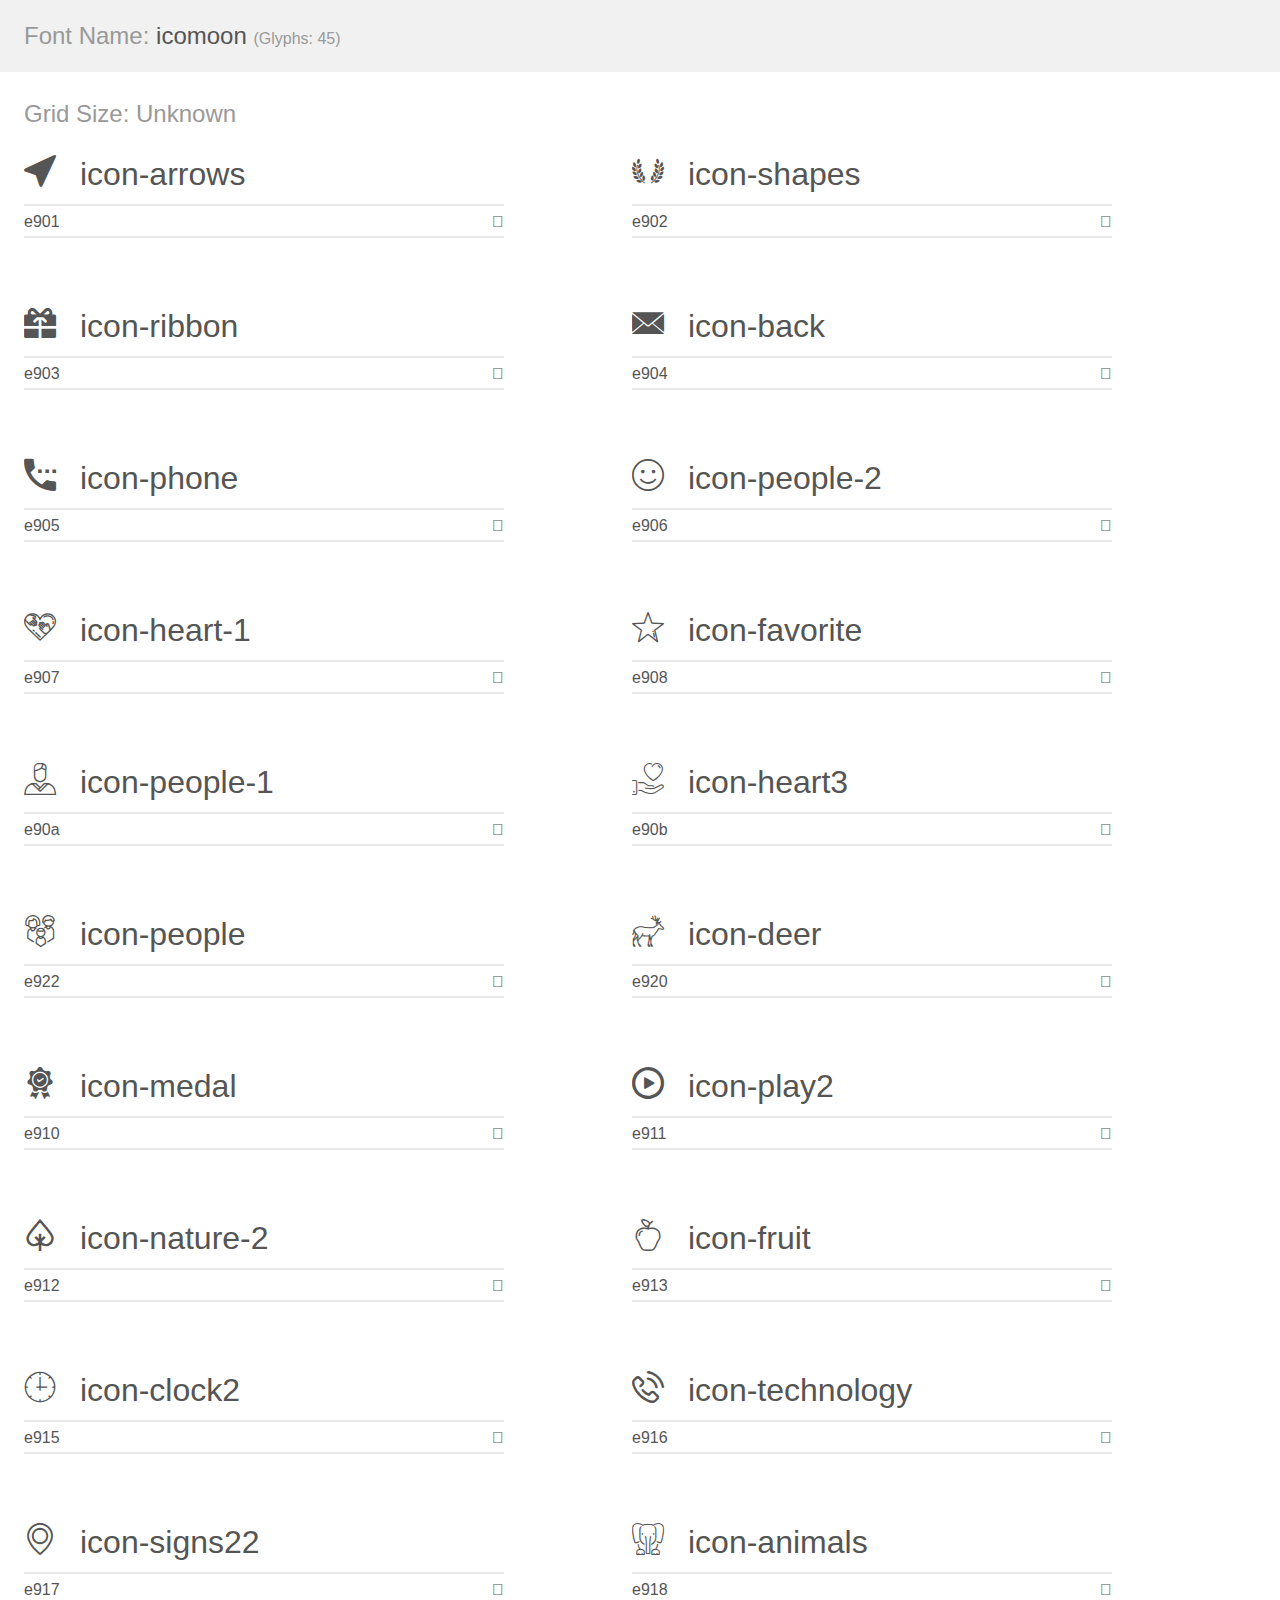
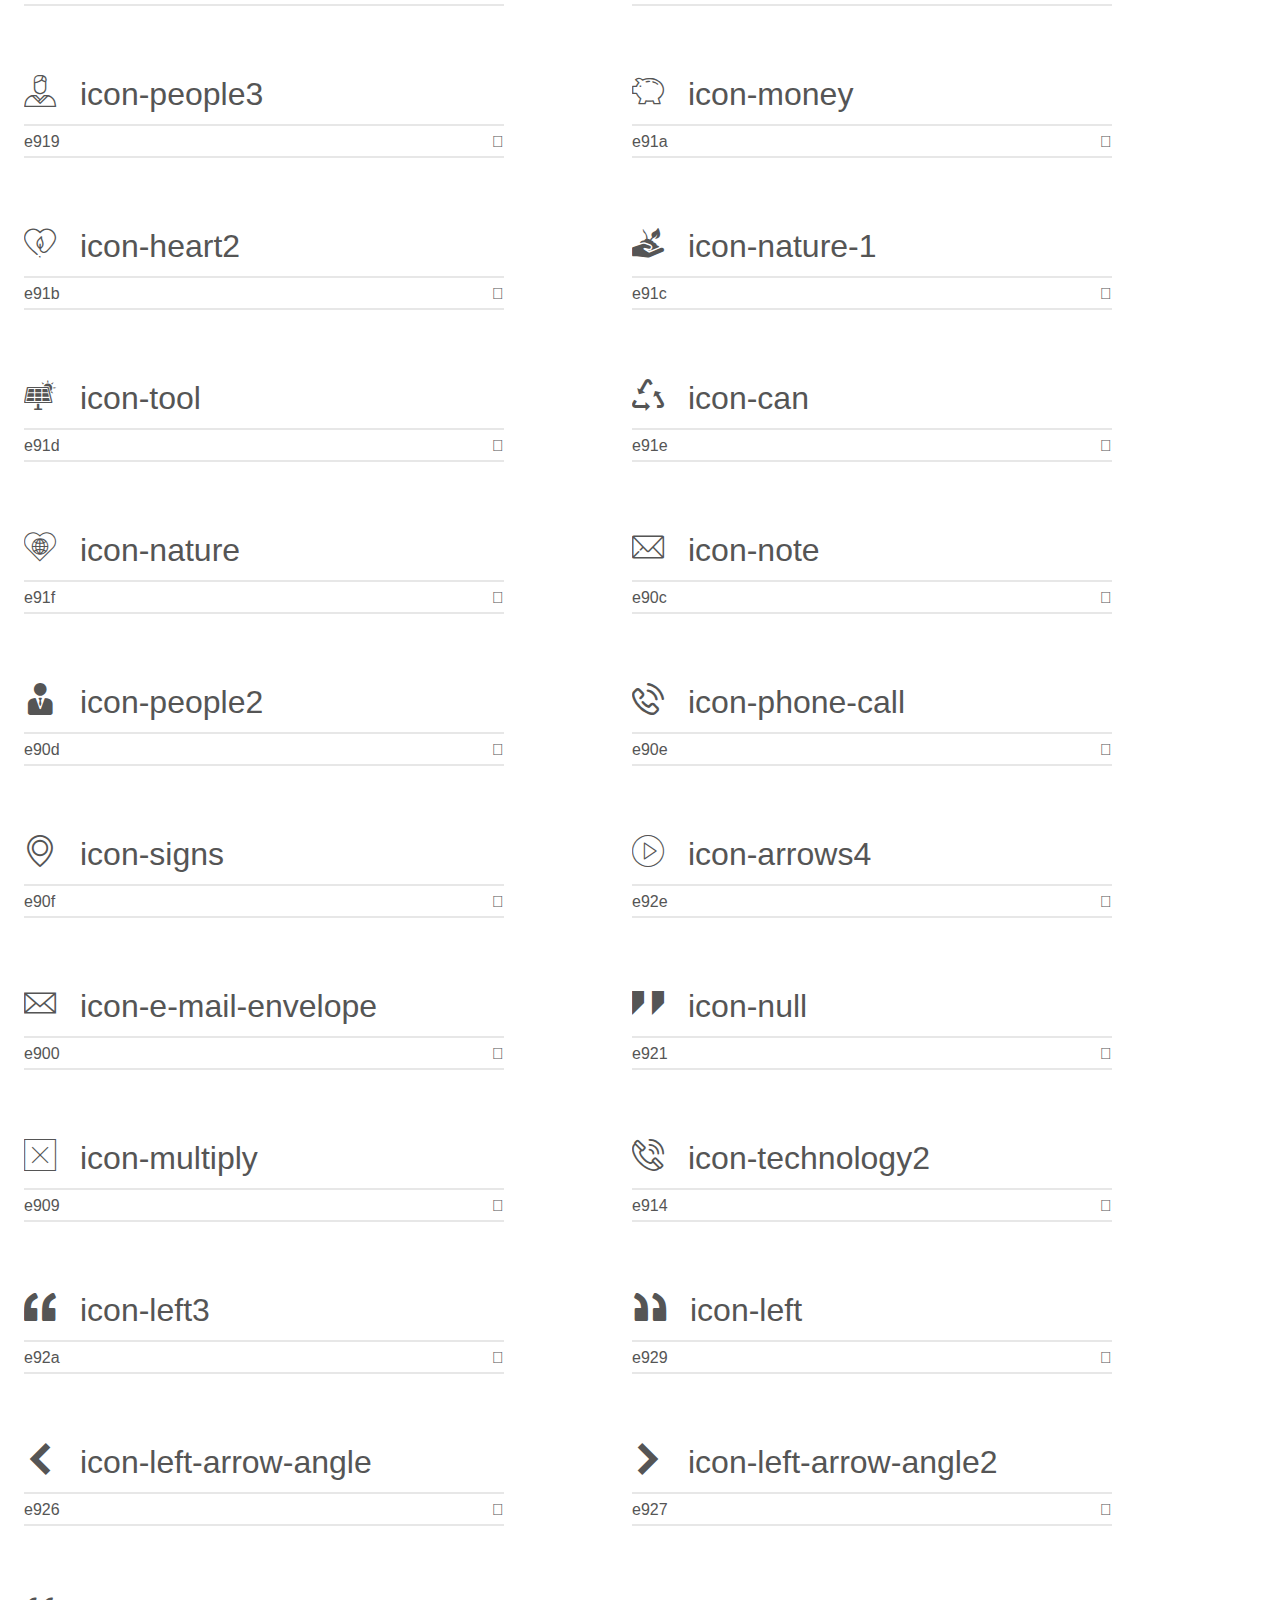
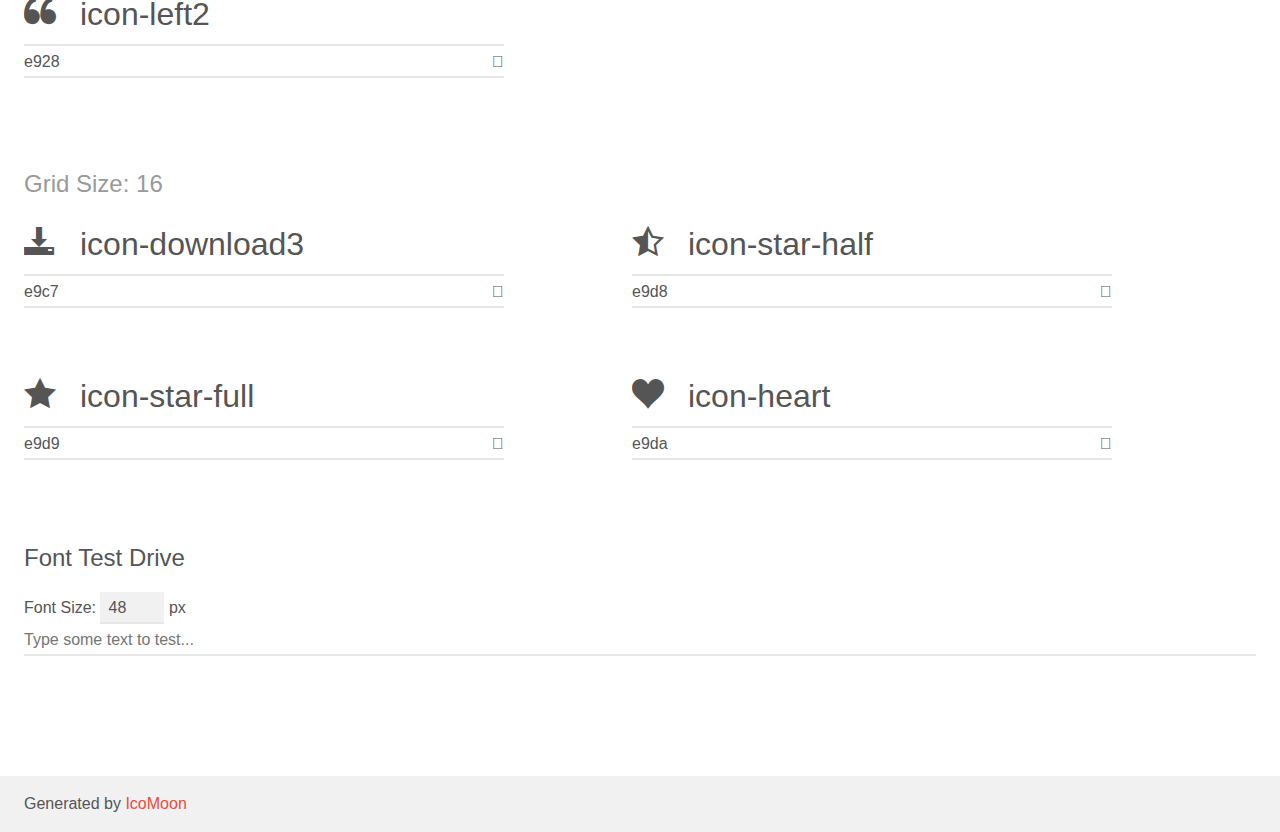
<file: fonts/demo/demo.html>
<!doctype html>
<html>
<head>
    <meta charset="utf-8">
    <title>IcoMoon Demo</title>
    <meta name="description" content="An Icon Font Generated By IcoMoon.io">
    <meta name="viewport" content="width=device-width, initial-scale=1">
    <link rel="stylesheet" href="demo-files/demo.css">
    <link rel="stylesheet" href="style.css"></head>
<body>
    <div class="bgc1 clearfix">
        <h1 class="mhmm mvm"><span class="fgc1">Font Name:</span> icomoon <small class="fgc1">(Glyphs:&nbsp;45)</small></h1>
    </div>
    <div class="clearfix mhl ptl">
        <h1 class="mvm mtn fgc1">Grid Size: Unknown</h1>
        <div class="glyph fs1">
            <div class="clearfix bshadow0 pbs">
                <span class="icon-arrows">
                
                </span>
                <span class="mls"> icon-arrows</span>
            </div>
            <fieldset class="fs0 size1of1 clearfix hidden-false">
                <input type="text" readonly value="e901" class="unit size1of2" />
                <input type="text" maxlength="1" readonly value="&#xe901;" class="unitRight size1of2 talign-right" />
            </fieldset>
            <div class="fs0 bshadow0 clearfix hidden-true">
                <span class="unit pvs fgc1">liga: </span>
                <input type="text" readonly value="" class="liga unitRight" />
            </div>
        </div>
        <div class="glyph fs1">
            <div class="clearfix bshadow0 pbs">
                <span class="icon-shapes">
                
                </span>
                <span class="mls"> icon-shapes</span>
            </div>
            <fieldset class="fs0 size1of1 clearfix hidden-false">
                <input type="text" readonly value="e902" class="unit size1of2" />
                <input type="text" maxlength="1" readonly value="&#xe902;" class="unitRight size1of2 talign-right" />
            </fieldset>
            <div class="fs0 bshadow0 clearfix hidden-true">
                <span class="unit pvs fgc1">liga: </span>
                <input type="text" readonly value="" class="liga unitRight" />
            </div>
        </div>
        <div class="glyph fs1">
            <div class="clearfix bshadow0 pbs">
                <span class="icon-ribbon">
                
                </span>
                <span class="mls"> icon-ribbon</span>
            </div>
            <fieldset class="fs0 size1of1 clearfix hidden-false">
                <input type="text" readonly value="e903" class="unit size1of2" />
                <input type="text" maxlength="1" readonly value="&#xe903;" class="unitRight size1of2 talign-right" />
            </fieldset>
            <div class="fs0 bshadow0 clearfix hidden-true">
                <span class="unit pvs fgc1">liga: </span>
                <input type="text" readonly value="" class="liga unitRight" />
            </div>
        </div>
        <div class="glyph fs1">
            <div class="clearfix bshadow0 pbs">
                <span class="icon-back">
                
                </span>
                <span class="mls"> icon-back</span>
            </div>
            <fieldset class="fs0 size1of1 clearfix hidden-false">
                <input type="text" readonly value="e904" class="unit size1of2" />
                <input type="text" maxlength="1" readonly value="&#xe904;" class="unitRight size1of2 talign-right" />
            </fieldset>
            <div class="fs0 bshadow0 clearfix hidden-true">
                <span class="unit pvs fgc1">liga: </span>
                <input type="text" readonly value="" class="liga unitRight" />
            </div>
        </div>
        <div class="glyph fs1">
            <div class="clearfix bshadow0 pbs">
                <span class="icon-phone">
                
                </span>
                <span class="mls"> icon-phone</span>
            </div>
            <fieldset class="fs0 size1of1 clearfix hidden-false">
                <input type="text" readonly value="e905" class="unit size1of2" />
                <input type="text" maxlength="1" readonly value="&#xe905;" class="unitRight size1of2 talign-right" />
            </fieldset>
            <div class="fs0 bshadow0 clearfix hidden-true">
                <span class="unit pvs fgc1">liga: </span>
                <input type="text" readonly value="" class="liga unitRight" />
            </div>
        </div>
        <div class="glyph fs1">
            <div class="clearfix bshadow0 pbs">
                <span class="icon-people-2">
                
                </span>
                <span class="mls"> icon-people-2</span>
            </div>
            <fieldset class="fs0 size1of1 clearfix hidden-false">
                <input type="text" readonly value="e906" class="unit size1of2" />
                <input type="text" maxlength="1" readonly value="&#xe906;" class="unitRight size1of2 talign-right" />
            </fieldset>
            <div class="fs0 bshadow0 clearfix hidden-true">
                <span class="unit pvs fgc1">liga: </span>
                <input type="text" readonly value="" class="liga unitRight" />
            </div>
        </div>
        <div class="glyph fs1">
            <div class="clearfix bshadow0 pbs">
                <span class="icon-heart-1">
                
                </span>
                <span class="mls"> icon-heart-1</span>
            </div>
            <fieldset class="fs0 size1of1 clearfix hidden-false">
                <input type="text" readonly value="e907" class="unit size1of2" />
                <input type="text" maxlength="1" readonly value="&#xe907;" class="unitRight size1of2 talign-right" />
            </fieldset>
            <div class="fs0 bshadow0 clearfix hidden-true">
                <span class="unit pvs fgc1">liga: </span>
                <input type="text" readonly value="" class="liga unitRight" />
            </div>
        </div>
        <div class="glyph fs1">
            <div class="clearfix bshadow0 pbs">
                <span class="icon-favorite">
                
                </span>
                <span class="mls"> icon-favorite</span>
            </div>
            <fieldset class="fs0 size1of1 clearfix hidden-false">
                <input type="text" readonly value="e908" class="unit size1of2" />
                <input type="text" maxlength="1" readonly value="&#xe908;" class="unitRight size1of2 talign-right" />
            </fieldset>
            <div class="fs0 bshadow0 clearfix hidden-true">
                <span class="unit pvs fgc1">liga: </span>
                <input type="text" readonly value="" class="liga unitRight" />
            </div>
        </div>
        <div class="glyph fs1">
            <div class="clearfix bshadow0 pbs">
                <span class="icon-people-1">
                
                </span>
                <span class="mls"> icon-people-1</span>
            </div>
            <fieldset class="fs0 size1of1 clearfix hidden-false">
                <input type="text" readonly value="e90a" class="unit size1of2" />
                <input type="text" maxlength="1" readonly value="&#xe90a;" class="unitRight size1of2 talign-right" />
            </fieldset>
            <div class="fs0 bshadow0 clearfix hidden-true">
                <span class="unit pvs fgc1">liga: </span>
                <input type="text" readonly value="" class="liga unitRight" />
            </div>
        </div>
        <div class="glyph fs1">
            <div class="clearfix bshadow0 pbs">
                <span class="icon-heart3">
                
                </span>
                <span class="mls"> icon-heart3</span>
            </div>
            <fieldset class="fs0 size1of1 clearfix hidden-false">
                <input type="text" readonly value="e90b" class="unit size1of2" />
                <input type="text" maxlength="1" readonly value="&#xe90b;" class="unitRight size1of2 talign-right" />
            </fieldset>
            <div class="fs0 bshadow0 clearfix hidden-true">
                <span class="unit pvs fgc1">liga: </span>
                <input type="text" readonly value="" class="liga unitRight" />
            </div>
        </div>
        <div class="glyph fs1">
            <div class="clearfix bshadow0 pbs">
                <span class="icon-people">
                
                </span>
                <span class="mls"> icon-people</span>
            </div>
            <fieldset class="fs0 size1of1 clearfix hidden-false">
                <input type="text" readonly value="e922" class="unit size1of2" />
                <input type="text" maxlength="1" readonly value="&#xe922;" class="unitRight size1of2 talign-right" />
            </fieldset>
            <div class="fs0 bshadow0 clearfix hidden-true">
                <span class="unit pvs fgc1">liga: </span>
                <input type="text" readonly value="" class="liga unitRight" />
            </div>
        </div>
        <div class="glyph fs1">
            <div class="clearfix bshadow0 pbs">
                <span class="icon-deer">
                
                </span>
                <span class="mls"> icon-deer</span>
            </div>
            <fieldset class="fs0 size1of1 clearfix hidden-false">
                <input type="text" readonly value="e920" class="unit size1of2" />
                <input type="text" maxlength="1" readonly value="&#xe920;" class="unitRight size1of2 talign-right" />
            </fieldset>
            <div class="fs0 bshadow0 clearfix hidden-true">
                <span class="unit pvs fgc1">liga: </span>
                <input type="text" readonly value="" class="liga unitRight" />
            </div>
        </div>
        <div class="glyph fs1">
            <div class="clearfix bshadow0 pbs">
                <span class="icon-medal">
                
                </span>
                <span class="mls"> icon-medal</span>
            </div>
            <fieldset class="fs0 size1of1 clearfix hidden-false">
                <input type="text" readonly value="e910" class="unit size1of2" />
                <input type="text" maxlength="1" readonly value="&#xe910;" class="unitRight size1of2 talign-right" />
            </fieldset>
            <div class="fs0 bshadow0 clearfix hidden-true">
                <span class="unit pvs fgc1">liga: </span>
                <input type="text" readonly value="" class="liga unitRight" />
            </div>
        </div>
        <div class="glyph fs1">
            <div class="clearfix bshadow0 pbs">
                <span class="icon-play2">
                
                </span>
                <span class="mls"> icon-play2</span>
            </div>
            <fieldset class="fs0 size1of1 clearfix hidden-false">
                <input type="text" readonly value="e911" class="unit size1of2" />
                <input type="text" maxlength="1" readonly value="&#xe911;" class="unitRight size1of2 talign-right" />
            </fieldset>
            <div class="fs0 bshadow0 clearfix hidden-true">
                <span class="unit pvs fgc1">liga: </span>
                <input type="text" readonly value="" class="liga unitRight" />
            </div>
        </div>
        <div class="glyph fs1">
            <div class="clearfix bshadow0 pbs">
                <span class="icon-nature-2">
                
                </span>
                <span class="mls"> icon-nature-2</span>
            </div>
            <fieldset class="fs0 size1of1 clearfix hidden-false">
                <input type="text" readonly value="e912" class="unit size1of2" />
                <input type="text" maxlength="1" readonly value="&#xe912;" class="unitRight size1of2 talign-right" />
            </fieldset>
            <div class="fs0 bshadow0 clearfix hidden-true">
                <span class="unit pvs fgc1">liga: </span>
                <input type="text" readonly value="" class="liga unitRight" />
            </div>
        </div>
        <div class="glyph fs1">
            <div class="clearfix bshadow0 pbs">
                <span class="icon-fruit">
                
                </span>
                <span class="mls"> icon-fruit</span>
            </div>
            <fieldset class="fs0 size1of1 clearfix hidden-false">
                <input type="text" readonly value="e913" class="unit size1of2" />
                <input type="text" maxlength="1" readonly value="&#xe913;" class="unitRight size1of2 talign-right" />
            </fieldset>
            <div class="fs0 bshadow0 clearfix hidden-true">
                <span class="unit pvs fgc1">liga: </span>
                <input type="text" readonly value="" class="liga unitRight" />
            </div>
        </div>
        <div class="glyph fs1">
            <div class="clearfix bshadow0 pbs">
                <span class="icon-clock2">
                
                </span>
                <span class="mls"> icon-clock2</span>
            </div>
            <fieldset class="fs0 size1of1 clearfix hidden-false">
                <input type="text" readonly value="e915" class="unit size1of2" />
                <input type="text" maxlength="1" readonly value="&#xe915;" class="unitRight size1of2 talign-right" />
            </fieldset>
            <div class="fs0 bshadow0 clearfix hidden-true">
                <span class="unit pvs fgc1">liga: </span>
                <input type="text" readonly value="" class="liga unitRight" />
            </div>
        </div>
        <div class="glyph fs1">
            <div class="clearfix bshadow0 pbs">
                <span class="icon-technology">
                
                </span>
                <span class="mls"> icon-technology</span>
            </div>
            <fieldset class="fs0 size1of1 clearfix hidden-false">
                <input type="text" readonly value="e916" class="unit size1of2" />
                <input type="text" maxlength="1" readonly value="&#xe916;" class="unitRight size1of2 talign-right" />
            </fieldset>
            <div class="fs0 bshadow0 clearfix hidden-true">
                <span class="unit pvs fgc1">liga: </span>
                <input type="text" readonly value="" class="liga unitRight" />
            </div>
        </div>
        <div class="glyph fs1">
            <div class="clearfix bshadow0 pbs">
                <span class="icon-signs22">
                
                </span>
                <span class="mls"> icon-signs22</span>
            </div>
            <fieldset class="fs0 size1of1 clearfix hidden-false">
                <input type="text" readonly value="e917" class="unit size1of2" />
                <input type="text" maxlength="1" readonly value="&#xe917;" class="unitRight size1of2 talign-right" />
            </fieldset>
            <div class="fs0 bshadow0 clearfix hidden-true">
                <span class="unit pvs fgc1">liga: </span>
                <input type="text" readonly value="" class="liga unitRight" />
            </div>
        </div>
        <div class="glyph fs1">
            <div class="clearfix bshadow0 pbs">
                <span class="icon-animals">
                
                </span>
                <span class="mls"> icon-animals</span>
            </div>
            <fieldset class="fs0 size1of1 clearfix hidden-false">
                <input type="text" readonly value="e918" class="unit size1of2" />
                <input type="text" maxlength="1" readonly value="&#xe918;" class="unitRight size1of2 talign-right" />
            </fieldset>
            <div class="fs0 bshadow0 clearfix hidden-true">
                <span class="unit pvs fgc1">liga: </span>
                <input type="text" readonly value="" class="liga unitRight" />
            </div>
        </div>
        <div class="glyph fs1">
            <div class="clearfix bshadow0 pbs">
                <span class="icon-people3">
                
                </span>
                <span class="mls"> icon-people3</span>
            </div>
            <fieldset class="fs0 size1of1 clearfix hidden-false">
                <input type="text" readonly value="e919" class="unit size1of2" />
                <input type="text" maxlength="1" readonly value="&#xe919;" class="unitRight size1of2 talign-right" />
            </fieldset>
            <div class="fs0 bshadow0 clearfix hidden-true">
                <span class="unit pvs fgc1">liga: </span>
                <input type="text" readonly value="" class="liga unitRight" />
            </div>
        </div>
        <div class="glyph fs1">
            <div class="clearfix bshadow0 pbs">
                <span class="icon-money">
                
                </span>
                <span class="mls"> icon-money</span>
            </div>
            <fieldset class="fs0 size1of1 clearfix hidden-false">
                <input type="text" readonly value="e91a" class="unit size1of2" />
                <input type="text" maxlength="1" readonly value="&#xe91a;" class="unitRight size1of2 talign-right" />
            </fieldset>
            <div class="fs0 bshadow0 clearfix hidden-true">
                <span class="unit pvs fgc1">liga: </span>
                <input type="text" readonly value="" class="liga unitRight" />
            </div>
        </div>
        <div class="glyph fs1">
            <div class="clearfix bshadow0 pbs">
                <span class="icon-heart2">
                
                </span>
                <span class="mls"> icon-heart2</span>
            </div>
            <fieldset class="fs0 size1of1 clearfix hidden-false">
                <input type="text" readonly value="e91b" class="unit size1of2" />
                <input type="text" maxlength="1" readonly value="&#xe91b;" class="unitRight size1of2 talign-right" />
            </fieldset>
            <div class="fs0 bshadow0 clearfix hidden-true">
                <span class="unit pvs fgc1">liga: </span>
                <input type="text" readonly value="" class="liga unitRight" />
            </div>
        </div>
        <div class="glyph fs1">
            <div class="clearfix bshadow0 pbs">
                <span class="icon-nature-1">
                
                </span>
                <span class="mls"> icon-nature-1</span>
            </div>
            <fieldset class="fs0 size1of1 clearfix hidden-false">
                <input type="text" readonly value="e91c" class="unit size1of2" />
                <input type="text" maxlength="1" readonly value="&#xe91c;" class="unitRight size1of2 talign-right" />
            </fieldset>
            <div class="fs0 bshadow0 clearfix hidden-true">
                <span class="unit pvs fgc1">liga: </span>
                <input type="text" readonly value="" class="liga unitRight" />
            </div>
        </div>
        <div class="glyph fs1">
            <div class="clearfix bshadow0 pbs">
                <span class="icon-tool">
                
                </span>
                <span class="mls"> icon-tool</span>
            </div>
            <fieldset class="fs0 size1of1 clearfix hidden-false">
                <input type="text" readonly value="e91d" class="unit size1of2" />
                <input type="text" maxlength="1" readonly value="&#xe91d;" class="unitRight size1of2 talign-right" />
            </fieldset>
            <div class="fs0 bshadow0 clearfix hidden-true">
                <span class="unit pvs fgc1">liga: </span>
                <input type="text" readonly value="" class="liga unitRight" />
            </div>
        </div>
        <div class="glyph fs1">
            <div class="clearfix bshadow0 pbs">
                <span class="icon-can">
                
                </span>
                <span class="mls"> icon-can</span>
            </div>
            <fieldset class="fs0 size1of1 clearfix hidden-false">
                <input type="text" readonly value="e91e" class="unit size1of2" />
                <input type="text" maxlength="1" readonly value="&#xe91e;" class="unitRight size1of2 talign-right" />
            </fieldset>
            <div class="fs0 bshadow0 clearfix hidden-true">
                <span class="unit pvs fgc1">liga: </span>
                <input type="text" readonly value="" class="liga unitRight" />
            </div>
        </div>
        <div class="glyph fs1">
            <div class="clearfix bshadow0 pbs">
                <span class="icon-nature">
                
                </span>
                <span class="mls"> icon-nature</span>
            </div>
            <fieldset class="fs0 size1of1 clearfix hidden-false">
                <input type="text" readonly value="e91f" class="unit size1of2" />
                <input type="text" maxlength="1" readonly value="&#xe91f;" class="unitRight size1of2 talign-right" />
            </fieldset>
            <div class="fs0 bshadow0 clearfix hidden-true">
                <span class="unit pvs fgc1">liga: </span>
                <input type="text" readonly value="" class="liga unitRight" />
            </div>
        </div>
        <div class="glyph fs1">
            <div class="clearfix bshadow0 pbs">
                <span class="icon-note">
                
                </span>
                <span class="mls"> icon-note</span>
            </div>
            <fieldset class="fs0 size1of1 clearfix hidden-false">
                <input type="text" readonly value="e90c" class="unit size1of2" />
                <input type="text" maxlength="1" readonly value="&#xe90c;" class="unitRight size1of2 talign-right" />
            </fieldset>
            <div class="fs0 bshadow0 clearfix hidden-true">
                <span class="unit pvs fgc1">liga: </span>
                <input type="text" readonly value="" class="liga unitRight" />
            </div>
        </div>
        <div class="glyph fs1">
            <div class="clearfix bshadow0 pbs">
                <span class="icon-people2">
                
                </span>
                <span class="mls"> icon-people2</span>
            </div>
            <fieldset class="fs0 size1of1 clearfix hidden-false">
                <input type="text" readonly value="e90d" class="unit size1of2" />
                <input type="text" maxlength="1" readonly value="&#xe90d;" class="unitRight size1of2 talign-right" />
            </fieldset>
            <div class="fs0 bshadow0 clearfix hidden-true">
                <span class="unit pvs fgc1">liga: </span>
                <input type="text" readonly value="" class="liga unitRight" />
            </div>
        </div>
        <div class="glyph fs1">
            <div class="clearfix bshadow0 pbs">
                <span class="icon-phone-call">
                
                </span>
                <span class="mls"> icon-phone-call</span>
            </div>
            <fieldset class="fs0 size1of1 clearfix hidden-false">
                <input type="text" readonly value="e90e" class="unit size1of2" />
                <input type="text" maxlength="1" readonly value="&#xe90e;" class="unitRight size1of2 talign-right" />
            </fieldset>
            <div class="fs0 bshadow0 clearfix hidden-true">
                <span class="unit pvs fgc1">liga: </span>
                <input type="text" readonly value="" class="liga unitRight" />
            </div>
        </div>
        <div class="glyph fs1">
            <div class="clearfix bshadow0 pbs">
                <span class="icon-signs">
                
                </span>
                <span class="mls"> icon-signs</span>
            </div>
            <fieldset class="fs0 size1of1 clearfix hidden-false">
                <input type="text" readonly value="e90f" class="unit size1of2" />
                <input type="text" maxlength="1" readonly value="&#xe90f;" class="unitRight size1of2 talign-right" />
            </fieldset>
            <div class="fs0 bshadow0 clearfix hidden-true">
                <span class="unit pvs fgc1">liga: </span>
                <input type="text" readonly value="" class="liga unitRight" />
            </div>
        </div>
        <div class="glyph fs1">
            <div class="clearfix bshadow0 pbs">
                <span class="icon-arrows4">
                
                </span>
                <span class="mls"> icon-arrows4</span>
            </div>
            <fieldset class="fs0 size1of1 clearfix hidden-false">
                <input type="text" readonly value="e92e" class="unit size1of2" />
                <input type="text" maxlength="1" readonly value="&#xe92e;" class="unitRight size1of2 talign-right" />
            </fieldset>
            <div class="fs0 bshadow0 clearfix hidden-true">
                <span class="unit pvs fgc1">liga: </span>
                <input type="text" readonly value="" class="liga unitRight" />
            </div>
        </div>
        <div class="glyph fs1">
            <div class="clearfix bshadow0 pbs">
                <span class="icon-e-mail-envelope">
                
                </span>
                <span class="mls"> icon-e-mail-envelope</span>
            </div>
            <fieldset class="fs0 size1of1 clearfix hidden-false">
                <input type="text" readonly value="e900" class="unit size1of2" />
                <input type="text" maxlength="1" readonly value="&#xe900;" class="unitRight size1of2 talign-right" />
            </fieldset>
            <div class="fs0 bshadow0 clearfix hidden-true">
                <span class="unit pvs fgc1">liga: </span>
                <input type="text" readonly value="" class="liga unitRight" />
            </div>
        </div>
        <div class="glyph fs1">
            <div class="clearfix bshadow0 pbs">
                <span class="icon-null">
                
                </span>
                <span class="mls"> icon-null</span>
            </div>
            <fieldset class="fs0 size1of1 clearfix hidden-false">
                <input type="text" readonly value="e921" class="unit size1of2" />
                <input type="text" maxlength="1" readonly value="&#xe921;" class="unitRight size1of2 talign-right" />
            </fieldset>
            <div class="fs0 bshadow0 clearfix hidden-true">
                <span class="unit pvs fgc1">liga: </span>
                <input type="text" readonly value="" class="liga unitRight" />
            </div>
        </div>
        <div class="glyph fs1">
            <div class="clearfix bshadow0 pbs">
                <span class="icon-multiply">
                
                </span>
                <span class="mls"> icon-multiply</span>
            </div>
            <fieldset class="fs0 size1of1 clearfix hidden-false">
                <input type="text" readonly value="e909" class="unit size1of2" />
                <input type="text" maxlength="1" readonly value="&#xe909;" class="unitRight size1of2 talign-right" />
            </fieldset>
            <div class="fs0 bshadow0 clearfix hidden-true">
                <span class="unit pvs fgc1">liga: </span>
                <input type="text" readonly value="" class="liga unitRight" />
            </div>
        </div>
        <div class="glyph fs1">
            <div class="clearfix bshadow0 pbs">
                <span class="icon-technology2">
                
                </span>
                <span class="mls"> icon-technology2</span>
            </div>
            <fieldset class="fs0 size1of1 clearfix hidden-false">
                <input type="text" readonly value="e914" class="unit size1of2" />
                <input type="text" maxlength="1" readonly value="&#xe914;" class="unitRight size1of2 talign-right" />
            </fieldset>
            <div class="fs0 bshadow0 clearfix hidden-true">
                <span class="unit pvs fgc1">liga: </span>
                <input type="text" readonly value="" class="liga unitRight" />
            </div>
        </div>
        <div class="glyph fs1">
            <div class="clearfix bshadow0 pbs">
                <span class="icon-left3">
                
                </span>
                <span class="mls"> icon-left3</span>
            </div>
            <fieldset class="fs0 size1of1 clearfix hidden-false">
                <input type="text" readonly value="e92a" class="unit size1of2" />
                <input type="text" maxlength="1" readonly value="&#xe92a;" class="unitRight size1of2 talign-right" />
            </fieldset>
            <div class="fs0 bshadow0 clearfix hidden-true">
                <span class="unit pvs fgc1">liga: </span>
                <input type="text" readonly value="" class="liga unitRight" />
            </div>
        </div>
        <div class="glyph fs1">
            <div class="clearfix bshadow0 pbs">
                <span class="icon-left">
                
                </span>
                <span class="mls"> icon-left</span>
            </div>
            <fieldset class="fs0 size1of1 clearfix hidden-false">
                <input type="text" readonly value="e929" class="unit size1of2" />
                <input type="text" maxlength="1" readonly value="&#xe929;" class="unitRight size1of2 talign-right" />
            </fieldset>
            <div class="fs0 bshadow0 clearfix hidden-true">
                <span class="unit pvs fgc1">liga: </span>
                <input type="text" readonly value="" class="liga unitRight" />
            </div>
        </div>
        <div class="glyph fs1">
            <div class="clearfix bshadow0 pbs">
                <span class="icon-left-arrow-angle">
                
                </span>
                <span class="mls"> icon-left-arrow-angle</span>
            </div>
            <fieldset class="fs0 size1of1 clearfix hidden-false">
                <input type="text" readonly value="e926" class="unit size1of2" />
                <input type="text" maxlength="1" readonly value="&#xe926;" class="unitRight size1of2 talign-right" />
            </fieldset>
            <div class="fs0 bshadow0 clearfix hidden-true">
                <span class="unit pvs fgc1">liga: </span>
                <input type="text" readonly value="" class="liga unitRight" />
            </div>
        </div>
        <div class="glyph fs1">
            <div class="clearfix bshadow0 pbs">
                <span class="icon-left-arrow-angle2">
                
                </span>
                <span class="mls"> icon-left-arrow-angle2</span>
            </div>
            <fieldset class="fs0 size1of1 clearfix hidden-false">
                <input type="text" readonly value="e927" class="unit size1of2" />
                <input type="text" maxlength="1" readonly value="&#xe927;" class="unitRight size1of2 talign-right" />
            </fieldset>
            <div class="fs0 bshadow0 clearfix hidden-true">
                <span class="unit pvs fgc1">liga: </span>
                <input type="text" readonly value="" class="liga unitRight" />
            </div>
        </div>
        <div class="glyph fs1">
            <div class="clearfix bshadow0 pbs">
                <span class="icon-left2">
                
                </span>
                <span class="mls"> icon-left2</span>
            </div>
            <fieldset class="fs0 size1of1 clearfix hidden-false">
                <input type="text" readonly value="e928" class="unit size1of2" />
                <input type="text" maxlength="1" readonly value="&#xe928;" class="unitRight size1of2 talign-right" />
            </fieldset>
            <div class="fs0 bshadow0 clearfix hidden-true">
                <span class="unit pvs fgc1">liga: </span>
                <input type="text" readonly value="" class="liga unitRight" />
            </div>
        </div>
    </div>
    <div class="clearfix mhl ptl">
        <h1 class="mvm mtn fgc1">Grid Size: 16</h1>
        <div class="glyph fs2">
            <div class="clearfix bshadow0 pbs">
                <span class="icon-download3">
                
                </span>
                <span class="mls"> icon-download3</span>
            </div>
            <fieldset class="fs0 size1of1 clearfix hidden-false">
                <input type="text" readonly value="e9c7" class="unit size1of2" />
                <input type="text" maxlength="1" readonly value="&#xe9c7;" class="unitRight size1of2 talign-right" />
            </fieldset>
            <div class="fs0 bshadow0 clearfix hidden-true">
                <span class="unit pvs fgc1">liga: </span>
                <input type="text" readonly value="download3, save5" class="liga unitRight" />
            </div>
        </div>
        <div class="glyph fs2">
            <div class="clearfix bshadow0 pbs">
                <span class="icon-star-half">
                
                </span>
                <span class="mls"> icon-star-half</span>
            </div>
            <fieldset class="fs0 size1of1 clearfix hidden-false">
                <input type="text" readonly value="e9d8" class="unit size1of2" />
                <input type="text" maxlength="1" readonly value="&#xe9d8;" class="unitRight size1of2 talign-right" />
            </fieldset>
            <div class="fs0 bshadow0 clearfix hidden-true">
                <span class="unit pvs fgc1">liga: </span>
                <input type="text" readonly value="star-half, rate2" class="liga unitRight" />
            </div>
        </div>
        <div class="glyph fs2">
            <div class="clearfix bshadow0 pbs">
                <span class="icon-star-full">
                
                </span>
                <span class="mls"> icon-star-full</span>
            </div>
            <fieldset class="fs0 size1of1 clearfix hidden-false">
                <input type="text" readonly value="e9d9" class="unit size1of2" />
                <input type="text" maxlength="1" readonly value="&#xe9d9;" class="unitRight size1of2 talign-right" />
            </fieldset>
            <div class="fs0 bshadow0 clearfix hidden-true">
                <span class="unit pvs fgc1">liga: </span>
                <input type="text" readonly value="star-full, rate3" class="liga unitRight" />
            </div>
        </div>
        <div class="glyph fs2">
            <div class="clearfix bshadow0 pbs">
                <span class="icon-heart">
                
                </span>
                <span class="mls"> icon-heart</span>
            </div>
            <fieldset class="fs0 size1of1 clearfix hidden-false">
                <input type="text" readonly value="e9da" class="unit size1of2" />
                <input type="text" maxlength="1" readonly value="&#xe9da;" class="unitRight size1of2 talign-right" />
            </fieldset>
            <div class="fs0 bshadow0 clearfix hidden-true">
                <span class="unit pvs fgc1">liga: </span>
                <input type="text" readonly value="heart, like" class="liga unitRight" />
            </div>
        </div>
    </div>

    <!--[if gt IE 8]><!-->
    <div class="mhl clearfix mbl">
        <h1>Font Test Drive</h1>
        <label>
            Font Size: <input id="fontSize" type="number" class="textbox0 mbm"
            min="8" value="48" />
            px
        </label>
        <input id="testText" type="text" class="phl size1of1 mvl"
        placeholder="Type some text to test..." value=""/>
        <div id="testDrive" class="icon-">&nbsp;
        </div>
    </div>
    <!--<![endif]-->
    <div class="bgc1 clearfix">
        <p class="mhl">Generated by <a href="https://icomoon.io/app">IcoMoon</a></p>
    </div>

    <script src="demo-files/demo.js"></script>
</body>
</html>
</file>
<file: fonts/demo/demo-files/demo.css>
body {
  padding: 0;
  margin: 0;
  font-family: sans-serif;
  font-size: 1em;
  line-height: 1.5;
  color: #555;
  background: #fff;
}
h1 {
  font-size: 1.5em;
  font-weight: normal;
}
small {
  font-size: .66666667em;
}
a {
  color: #e74c3c;
  text-decoration: none;
}
a:hover, a:focus {
  box-shadow: 0 1px #e74c3c;
}
.bshadow0, input {
  box-shadow: inset 0 -2px #e7e7e7;
}
input:hover {
  box-shadow: inset 0 -2px #ccc;
}
input, fieldset {
  font-family: sans-serif;
  font-size: 1em;
  margin: 0;
  padding: 0;
  border: 0;
}
input {
  color: inherit;
  line-height: 1.5;
  height: 1.5em;
  padding: .25em 0;
}
input:focus {
  outline: none;
  box-shadow: inset 0 -2px #449fdb;
}
.glyph {
  font-size: 16px;
  width: 15em;
  padding-bottom: 1em;
  margin-right: 4em;
  margin-bottom: 1em;
  float: left;
  overflow: hidden;
}
.liga {
  width: 80%;
  width: calc(100% - 2.5em);
}
.talign-right {
  text-align: right;
}
.talign-center {
  text-align: center;
}
.bgc1 {
  background: #f1f1f1;
}
.fgc1 {
  color: #999;
}
.fgc0 {
  color: #000;
}
p {
  margin-top: 1em;
  margin-bottom: 1em;
}
.mvm {
  margin-top: .75em;
  margin-bottom: .75em;
}
.mtn {
  margin-top: 0;
}
.mtl, .mal {
  margin-top: 1.5em;
}
.mbl, .mal {
  margin-bottom: 1.5em;
}
.mal, .mhl {
  margin-left: 1.5em;
  margin-right: 1.5em;
}
.mhmm {
  margin-left: 1em;
  margin-right: 1em;
}
.mls {
  margin-left: .25em;
}
.ptl {
  padding-top: 1.5em;
}
.pbs, .pvs {
  padding-bottom: .25em;
}
.pvs, .pts {
  padding-top: .25em;
}
.unit {
  float: left;
}
.unitRight {
  float: right;
}
.size1of2 {
  width: 50%;
}
.size1of1 {
  width: 100%;
}
.clearfix:before, .clearfix:after {
  content: " ";
  display: table;
}
.clearfix:after {
  clear: both;
}
.hidden-true {
  display: none;
}
.textbox0 {
  width: 3em;
  background: #f1f1f1;
  padding: .25em .5em;
  line-height: 1.5;
  height: 1.5em;
}
#testDrive {
  display: block;
  padding-top: 24px;
  line-height: 1.5;
}
.fs0 {
  font-size: 16px;
}
.fs1 {
  font-size: 32px;
}
.fs2 {
  font-size: 32px;
}
</file>
<file: fonts/demo/style.css>
@font-face {
  font-family: 'icomoon';
  src:  url('fonts/icomoon.eot?rq560k');
  src:  url('fonts/icomoon.eot?rq560k#iefix') format('embedded-opentype'),
    url('fonts/icomoon.ttf?rq560k') format('truetype'),
    url('fonts/icomoon.woff?rq560k') format('woff'),
    url('fonts/icomoon.svg?rq560k#icomoon') format('svg');
  font-weight: normal;
  font-style: normal;
}

[class^="icon-"], [class*=" icon-"] {
  /* use !important to prevent issues with browser extensions that change fonts */
  font-family: 'icomoon' !important;
  speak: none;
  font-style: normal;
  font-weight: normal;
  font-variant: normal;
  text-transform: none;
  line-height: 1;

  /* Better Font Rendering =========== */
  -webkit-font-smoothing: antialiased;
  -moz-osx-font-smoothing: grayscale;
}

.icon-arrows:before {
  content: "\e901";
}
.icon-shapes:before {
  content: "\e902";
}
.icon-ribbon:before {
  content: "\e903";
}
.icon-back:before {
  content: "\e904";
}
.icon-phone:before {
  content: "\e905";
}
.icon-people-2:before {
  content: "\e906";
}
.icon-heart-1:before {
  content: "\e907";
}
.icon-favorite:before {
  content: "\e908";
}
.icon-people-1:before {
  content: "\e90a";
}
.icon-heart3:before {
  content: "\e90b";
}
.icon-people:before {
  content: "\e922";
}
.icon-deer:before {
  content: "\e920";
}
.icon-medal:before {
  content: "\e910";
}
.icon-play2:before {
  content: "\e911";
}
.icon-nature-2:before {
  content: "\e912";
}
.icon-fruit:before {
  content: "\e913";
}
.icon-clock2:before {
  content: "\e915";
}
.icon-technology:before {
  content: "\e916";
}
.icon-signs22:before {
  content: "\e917";
}
.icon-animals:before {
  content: "\e918";
}
.icon-people3:before {
  content: "\e919";
}
.icon-money:before {
  content: "\e91a";
}
.icon-heart2:before {
  content: "\e91b";
}
.icon-nature-1:before {
  content: "\e91c";
}
.icon-tool:before {
  content: "\e91d";
}
.icon-can:before {
  content: "\e91e";
}
.icon-nature:before {
  content: "\e91f";
}
.icon-note:before {
  content: "\e90c";
}
.icon-people2:before {
  content: "\e90d";
}
.icon-phone-call:before {
  content: "\e90e";
}
.icon-signs:before {
  content: "\e90f";
}
.icon-arrows4:before {
  content: "\e92e";
}
.icon-e-mail-envelope:before {
  content: "\e900";
}
.icon-null:before {
  content: "\e921";
}
.icon-multiply:before {
  content: "\e909";
}
.icon-technology2:before {
  content: "\e914";
}
.icon-left3:before {
  content: "\e92a";
}
.icon-left:before {
  content: "\e929";
}
.icon-left-arrow-angle:before {
  content: "\e926";
}
.icon-left-arrow-angle2:before {
  content: "\e927";
}
.icon-left2:before {
  content: "\e928";
}
.icon-download3:before {
  content: "\e9c7";
}
.icon-star-half:before {
  content: "\e9d8";
}
.icon-star-full:before {
  content: "\e9d9";
}
.icon-heart:before {
  content: "\e9da";
}
</file>
